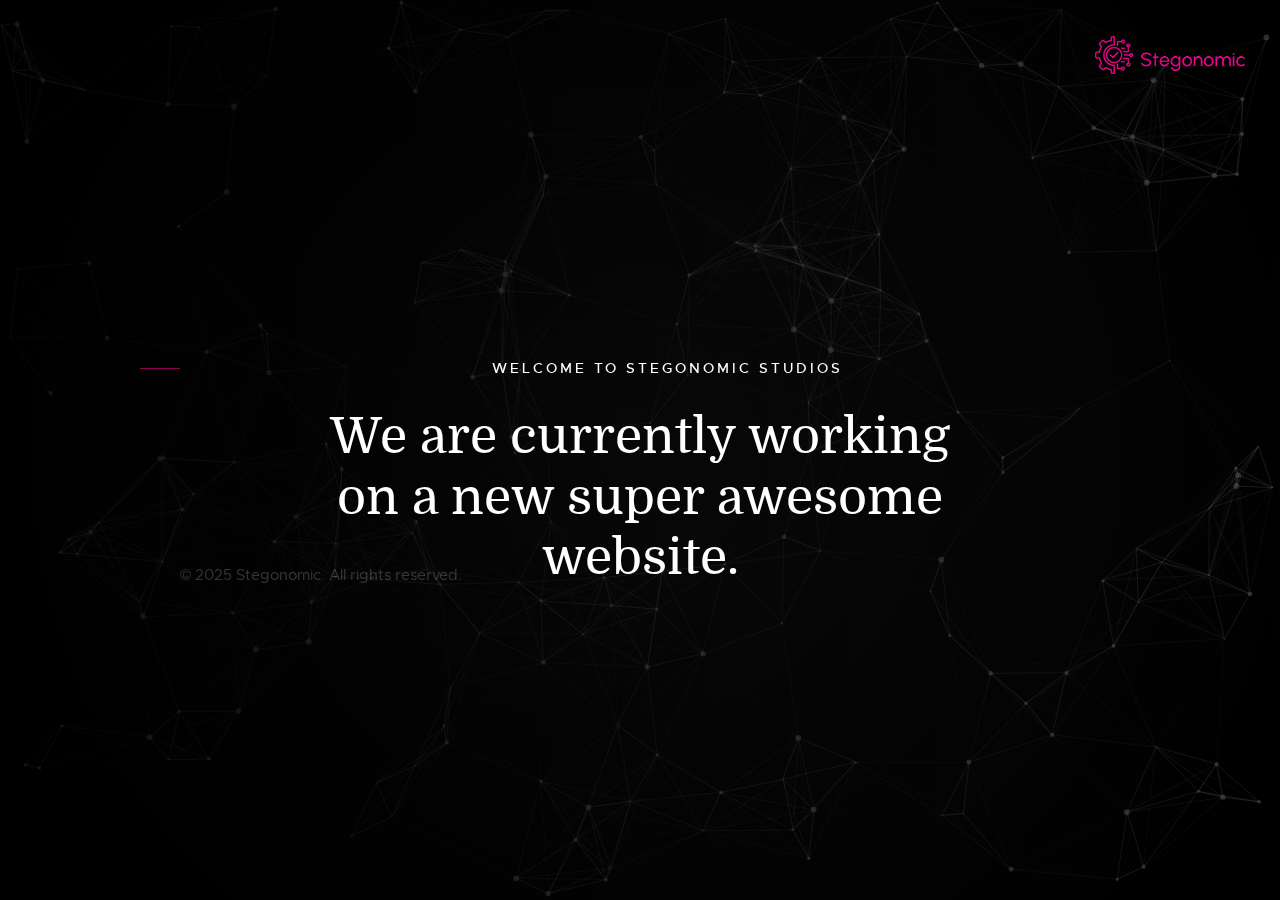
<file: index.html>
<!DOCTYPE html>
<html class="no-js" lang="en">
<head>

    <!--- basic page needs
    ================================================== -->
    <meta charset="utf-8">
    <title>Stegonomic Studios</title>
    <meta name="description" content="">
    <meta name="author" content="">

    <!-- mobile specific metas
    ================================================== -->
    <meta name="viewport" content="width=device-width, initial-scale=1">

    <!-- CSS
    ================================================== -->
    <link rel="stylesheet" href="css/base.css">
    <link rel="stylesheet" href="css/vendor.css">
    <link rel="stylesheet" href="css/main.css">

    <!-- script
    ================================================== -->
    <script src="js/modernizr.js"></script>
    <script src="js/pace.min.js"></script>

    <!-- favicons
    ================================================== -->
    <link rel="shortcut icon" href="images/mobile-logo.png" type="image/x-icon">
    <link rel="icon" href="images/mobile-logo.png" type="image/x-icon">

    <!-- MailerLite Universal -->
    <script>
        (function(w,d,e,u,f,l,n){w[f]=w[f]||function(){(w[f].q=w[f].q||[])
        .push(arguments);},l=d.createElement(e),l.async=1,l.src=u,
        n=d.getElementsByTagName(e)[0],n.parentNode.insertBefore(l,n);})
        (window,document,'script','https://assets.mailerlite.com/js/universal.js','ml');
        ml('account', '1282558');
    </script>
    <!-- End MailerLite Universal -->

</head>

<body>

    <!-- home
    ================================================== -->
    <main class="s-home s-home--particles">

        <div id="particles-js" class="home-particles"></div>
        
        <div class="gradient-overlay"></div>

        <div class="home-content">

            <div class="home-logo">
                <a href="">
                    <img src="images/horizontal-logo-trimmed.png" alt="Homepage">
                </a>
            </div>

            <div class="row home-content__main">

                <div class="home-content__text align-center">
                    <h3>Welcome to Stegonomic Studios</h3>

                    <h1>
                    We are currently working <br>
                    on a new super awesome <br> website.
                    </h1>

                    <p>
                    </p>

                    <div class="ml-embedded" data-form="zqRuNJ"></div>

            </div>  <!-- end home-content__main -->
            
            <!-- end home-social -->

            <div class="row home-copyright">
                <span>© 2025 Stegonomic. All rights reserved.</span> 
            </div> <!-- end home-copyright -->

        </div> <!-- end home-content -->

    </main> <!-- end s-home -->

    <!-- preloader
    ================================================== -->
    <!-- <div id="preloader">
        <div id="loader">
            <div class="line-scale-pulse-out">
                <div></div>
                <div></div>
                <div></div>
                <div></div>
                <div></div>
            </div>
        </div>
    </div> -->

    <!-- Java Script
    ================================================== -->
    <script src="js/jquery-3.2.1.min.js"></script>
    <script src="js/plugins.js"></script>
    <script src="js/polygons.js"></script>
    <script src="js/main.js"></script>

</body>

</html>
</file>
<file: css/base.css>
/* =================================================================== 
 *
 *  Count v1.0 Base Stylesheet
 *  04-16-2018
 *  ------------------------------------------------------------------
 *
 *  TOC:
 *  # imports 
 *  # normalize
 *  # basic/base setup styles
 *    ## media
 *    ## typography resets
 *    ## links     
 *    ## inputs
 *  # grid
 *    ## medium size devices
 *    ## tablets 
 *    ## mobile devices
 *    ## small mobile devices
 *  # block grids
 *    ## medium size devices
 *    ## tablets
 *    ## mobile devices
 *    ## small mobile devices
 *  # MISC
 *
 * =================================================================== */


/* ===================================================================
 * # imports - (_imports.scss)
 *
 * ------------------------------------------------------------------- */
@import url("font-awesome/css/fontawesome-all.css");
@import url("fonts.css");


/* ===================================================================
 * # normalize - (_normalize.scss)
 * normalize.css v5.0.0 | MIT License | 
 * github.com/necolas/normalize.css
 *
 * ------------------------------------------------------------------- */
html {
  font-family: sans-serif;
  line-height: 1.15;
  -ms-text-size-adjust: 100%;
  -webkit-text-size-adjust: 100%;
}

body {
  margin: 0;
}

article,
aside,
footer,
header,
nav,
section {
  display: block;
}

h1 {
  font-size: 2em;
  margin: 0.67em 0;
}

figcaption,
figure,
main {
  display: block;
}

figure {
  margin: 1em 40px;
}

hr {
  box-sizing: content-box;
  height: 0;
  overflow: visible;
}

pre {
  font-family: monospace, monospace;
  font-size: 1em;
}

a {
  background-color: transparent;
  -webkit-text-decoration-skip: objects;
}

a:active,
a:hover {
  outline-width: 0;
}

abbr[title] {
  border-bottom: none;
  text-decoration: underline;
  text-decoration: underline dotted;
}

b,
strong {
  font-weight: inherit;
}

b,
strong {
  font-weight: bolder;
}

code,
kbd,
samp {
  font-family: monospace, monospace;
  font-size: 1em;
}

dfn {
  font-style: italic;
}

mark {
  background-color: #ff0;
  color: #000;
}

small {
  font-size: 80%;
}

sub,
sup {
  font-size: 75%;
  line-height: 0;
  position: relative;
  vertical-align: baseline;
}

sub {
  bottom: -0.25em;
}

sup {
  top: -0.5em;
}

audio,
video {
  display: inline-block;
}

audio:not([controls]) {
  display: none;
  height: 0;
}

img {
  border-style: none;
}

svg:not(:root) {
  overflow: hidden;
}

button,
input,
optgroup,
select,
textarea {
  font-family: sans-serif;
  font-size: 100%;
  line-height: 1.15;
  margin: 0;
}

button,
input {
  overflow: visible;
}

button,
select {
  text-transform: none;
}

button,
html [type="button"],
[type="reset"],
[type="submit"] {
  -webkit-appearance: button;
}

button::-moz-focus-inner,
[type="button"]::-moz-focus-inner,
[type="reset"]::-moz-focus-inner,
[type="submit"]::-moz-focus-inner {
  border-style: none;
  padding: 0;
}

button:-moz-focusring,
[type="button"]:-moz-focusring,
[type="reset"]:-moz-focusring,
[type="submit"]:-moz-focusring {
  outline: 1px dotted ButtonText;
}

fieldset {
  border: 1px solid #c0c0c0;
  margin: 0 2px;
  padding: 0.35em 0.625em 0.75em;
}

legend {
  box-sizing: border-box;
  color: inherit;
  display: table;
  max-width: 100%;
  padding: 0;
  white-space: normal;
}

progress {
  display: inline-block;
  vertical-align: baseline;
}

textarea {
  overflow: auto;
}

[type="checkbox"],
[type="radio"] {
  box-sizing: border-box;
  padding: 0;
}

[type="number"]::-webkit-inner-spin-button,
[type="number"]::-webkit-outer-spin-button {
  height: auto;
}

[type="search"] {
  -webkit-appearance: textfield;
  outline-offset: -2px;
}

[type="search"]::-webkit-search-cancel-button,
[type="search"]::-webkit-search-decoration {
  -webkit-appearance: none;
}

::-webkit-file-upload-button {
  -webkit-appearance: button;
  font: inherit;
}

details,
menu {
  display: block;
}

summary {
  display: list-item;
}

canvas {
  display: inline-block;
}

template {
  display: none;
}

[hidden] {
  display: none;
}


/* ===================================================================
 * # basic/base setup styles - (_basic.scss) 
 *
 * ------------------------------------------------------------------- */
html {
  font-size: 62.5%;
  box-sizing: border-box;
}

*,
*::before,
*::after {
  box-sizing: inherit;
}

body {
  font-weight: normal;
  line-height: 1;
  word-wrap: break-word;
  text-rendering: optimizeLegibility;
  -webkit-overflow-scrolling: touch;
  -webkit-text-size-adjust: none;
}

body,
input,
button {
  -moz-osx-font-smoothing: grayscale;
  -webkit-font-smoothing: antialiased;
}

/* ------------------------------------------------------------------- 
 * ## media - (_basic.scss) 
 * ------------------------------------------------------------------- */
img,
video {
  max-width: 100%;
  height: auto;
}

/* ------------------------------------------------------------------- 
 * ## typography resets - (_basic.scss) 
 * ------------------------------------------------------------------- */
div, dl, dt, dd, ul, ol, li, h1, h2, h3, h4, h5, h6, pre, form, p, blockquote, th, td {
  margin: 0;
  padding: 0;
}

h1, h2, h3, h4, h5, h6 {
  -webkit-font-smoothing: auto;
  -webkit-font-smoothing: antialiased;
  -webkit-font-variant-ligatures: common-ligatures;
  -moz-font-variant-ligatures: common-ligatures;
  font-variant-ligatures: common-ligatures;
  text-rendering: optimizeLegibility;
}

em,
i {
  font-style: italic;
  line-height: inherit;
}

strong,
b {
  font-weight: bold;
  line-height: inherit;
}

small {
  font-size: 60%;
  line-height: inherit;
}

ol,
ul {
  list-style: none;
}

li {
  display: block;
}

/* ------------------------------------------------------------------- 
 * ## links - (_basic.scss) 
 * ------------------------------------------------------------------- */
a {
  text-decoration: none;
  line-height: inherit;
}

a img {
  border: none;
}

/* ------------------------------------------------------------------- 
 * ## inputs - (_basic.scss) 
 * ------------------------------------------------------------------- */
fieldset {
  margin: 0;
  padding: 0;
}

input[type="email"],
input[type="number"],
input[type="search"],
input[type="text"],
input[type="tel"],
input[type="url"],
input[type="password"],
textarea {
  -webkit-appearance: none;
  -moz-appearance: none;
  -ms-appearance: none;
  -o-appearance: none;
  appearance: none;
}

/* ===================================================================
 * # grid - (_grid.scss)
 *
 * ------------------------------------------------------------------- */
.row {
  width: 94%;
  max-width: 1200px;
  margin: 0 auto;
}

.row:after {
  content: "";
  display: table;
  clear: both;
}

.row .row {
  width: auto;
  max-width: none;
  margin-left: -20px;
  margin-right: -20px;
}

/* column blocks
 * -------------------------------------- */
[class*="col-"] {
  float: left;
  padding: 0 20px;
}

[class*="col-"] + [class*="col-"].end {
  float: right;
}

/* column width classes 
 * -------------------------------------- */
.col-one {
  width: 8.33333%;
}

.col-two,
.col-1-6 {
  width: 16.66667%;
}

.col-three,
.col-1-4 {
  width: 25%;
}

.col-four,
.col-1-3 {
  width: 33.33333%;
}

.col-five {
  width: 41.66667%;
}

.col-six,
.col-1-2 {
  width: 50%;
}

.col-seven {
  width: 58.33333%;
}

.col-eight,
.col-2-3 {
  width: 66.66667%;
}

.col-nine,
.col-3-4 {
  width: 75%;
}

.col-ten,
.col-5-6 {
  width: 83.33333%;
}

.col-eleven {
  width: 91.66667%;
}

.col-twelve,
.col-full {
  width: 100%;
}

/* ------------------------------------------------------------------- 
 * ## medium size devices - (_grid.scss)
 * ------------------------------------------------------------------- */
@media only screen and (max-width:1200px) {
  .row .row {
    margin-left: -15px;
    margin-right: -15px;
  }

  [class*="col-"] {
    padding: 0 15px;
  }

  .md-one {
    width: 8.33333%;
  }

  .md-two,
  .md-1-6 {
    width: 16.66667%;
  }

  .md-three,
  .md-1-4 {
    width: 25%;
  }

  .md-four,
  .md-1-3 {
    width: 33.33333%;
  }

  .md-five {
    width: 41.66667%;
  }

  .md-six,
  .md-1-2 {
    width: 50%;
  }

  .md-seven {
    width: 58.33333%;
  }

  .md-eight,
  .md-2-3 {
    width: 66.66667%;
  }

  .md-nine,
  .md-3-4 {
    width: 75%;
  }

  .md-ten,
  .md-5-6 {
    width: 83.33333%;
  }

  .md-eleven {
    width: 91.66667%;
  }

  .md-twelve,
  .md-full {
    width: 100%;
  }

}

/* ------------------------------------------------------------------- 
 * ## tablets - (_grid.scss)
 * ------------------------------------------------------------------- */
@media only screen and (max-width:800px) {
  .row {
    width: 90%;
  }

  .tab-1-4 {
    width: 25%;
  }

  .tab-1-3 {
    width: 33.33333%;
  }

  .tab-1-2 {
    width: 50%;
  }

  .tab-2-3 {
    width: 66.66667%;
  }

  .tab-3-4 {
    width: 75%;
  }

  .tab-full {
    width: 100%;
  }

  .hide-on-tablet {
    display: none;
  }

}

/* ------------------------------------------------------------------- 
 * ## mobile devices - (_grid.scss)
 * ------------------------------------------------------------------- */
@media only screen and (max-width:600px) {
  .row {
    width: auto;
    padding-left: 25px;
    padding-right: 25px;
  }

  .row .row {
    margin-left: -10px;
    margin-right: -10px;
    padding-left: 0;
    padding-right: 0;
  }

  [class*="col-"] {
    padding: 0 10px;
  }

  .mob-1-4 {
    width: 25%;
  }

  .mob-1-3 {
    width: 33.33333%;
  }

  .mob-1-2 {
    width: 50%;
  }

  .mob-2-3 {
    width: 66.66667%;
  }

  .mob-3-4 {
    width: 75%;
  }

  .mob-full {
    width: 100%;
  }

  .hide-on-mobile {
    display: none;
  }

}

/* ------------------------------------------------------------------- 
 * ## small mobile devices - (_grid.scss)
 * ------------------------------------------------------------------- */

/* stack columns on small mobile devices
 * ------------------------------------------------------------------- */
@media only screen and (max-width:400px) {
  .row .row {
    margin-left: 0;
    margin-right: 0;
  }

  [class*="col-"] {
    width: 100% !important;
    float: none !important;
    clear: both !important;
    margin-left: 0;
    margin-right: 0;
    padding: 0;
  }

  [class*="col-"] + [class*="col-"].end {
    float: none;
  }

}


/* ===================================================================
 * # block grids - (_grid.scss)
 * ------------------------------------------------------------------- */

/*   Equally-sized columns define at row level
 * ------------------------------------------------------------------- */
[class*="block-"]:after {
  content: "";
  display: table;
  clear: both;
}

.block-1-6 .col-block {
  width: 16.66667%;
}

.block-1-5 .col-block {
  width: 20%;
}

.block-1-4 .col-block {
  width: 25%;
}

.block-1-3 .col-block {
  width: 33.33333%;
}

.block-1-2 .col-block {
  width: 50%;
}

/**
 * Clearing for block grid columns. Allow columns with 
 * different heights to align properly.
 */
.block-1-6 .col-block:nth-child(6n+1),
.block-1-5 .col-block:nth-child(5n+1),
.block-1-4 .col-block:nth-child(4n+1),
.block-1-3 .col-block:nth-child(3n+1),
.block-1-2 .col-block:nth-child(2n+1) {
  clear: both;
}

/* ------------------------------------------------------------------- 
 * ## medium size devices - (_grid.scss)
 * ------------------------------------------------------------------- */
@media only screen and (max-width:1200px) {
  .block-m-1-6 .col-block {
    width: 16.66667%;
  }

  .block-m-1-5 .col-block {
    width: 20%;
  }

  .block-m-1-4 .col-block {
    width: 25%;
  }

  .block-m-1-3 .col-block {
    width: 33.33333%;
  }

  .block-m-1-2 .col-block {
    width: 50%;
  }

  .block-m-full .col-block {
    width: 100%;
    clear: both;
  }

  [class*="block-m-"] .col-block:nth-child(n) {
    clear: none;
  }

  .block-m-1-6 .col-block:nth-child(6n+1),
  .block-m-1-5 .col-block:nth-child(5n+1),
  .block-m-1-4 .col-block:nth-child(4n+1),
  .block-m-1-3 .col-block:nth-child(3n+1),
  .block-m-1-2 .col-block:nth-child(2n+1) {
    clear: both;
  }

}

/* ------------------------------------------------------------------- 
 * ## tablets - (_grid.scss)
 * ------------------------------------------------------------------- */
@media only screen and (max-width:800px) {
  .block-tab-1-6 .col-block {
    width: 16.66667%;
  }

  .block-tab-1-5 .col-block {
    width: 20%;
  }

  .block-tab-1-4 .col-block {
    width: 25%;
  }

  .block-tab-1-3 .col-block {
    width: 33.33333%;
  }

  .block-tab-1-2 .col-block {
    width: 50%;
  }

  .block-tab-full .col-block {
    width: 100%;
    clear: both;
  }

  [class*="block-tab-"] .col-block:nth-child(n) {
    clear: none;
  }

  .block-tab-1-6 .col-block:nth-child(6n+1),
  .block-tab-1-6 .col-block:nth-child(5n+1),
  .block-tab-1-4 .col-block:nth-child(4n+1),
  .block-tab-1-3 .col-block:nth-child(3n+1),
  .block-tab-1-2 .col-block:nth-child(2n+1) {
    clear: both;
  }

}

/* ------------------------------------------------------------------- 
 * ## mobile devices - (_grid.scss)
 * ------------------------------------------------------------------- */
@media only screen and (max-width:600px) {
  .block-mob-1-6 .col-block {
    width: 16.66667%;
  }

  .block-mob-1-5 .col-block {
    width: 20%;
  }

  .block-mob-1-4 .col-block {
    width: 25%;
  }

  .block-mob-1-3 .col-block {
    width: 33.33333%;
  }

  .block-mob-1-2 .col-block {
    width: 50%;
  }

  .block-mob-full .col-block {
    width: 100%;
    clear: both;
  }

  [class*="block-mob-"] .col-block:nth-child(n) {
    clear: none;
  }

  .block-mob-1-6 .col-block:nth-child(6n+1),
  .block-mob-1-5 .col-block:nth-child(5n+1),
  .block-mob-1-4 .col-block:nth-child(4n+1),
  .block-mob-1-3 .col-block:nth-child(3n+1),
  .block-mob-1-2 .col-block:nth-child(2n+1) {
    clear: both;
  }

}

/* ------------------------------------------------------------------- 
 * ## small mobile devices - (_grid.scss)
 * ------------------------------------------------------------------- */

/* stack columns on small mobile devices
 * ------------------------------------------------------------------- */
@media only screen and (max-width:400px) {
  .stack .col-block {
    width: 100% !important;
    float: none !important;
    clear: both !important;
    margin-left: 0;
    margin-right: 0;
  }

}


/* ===================================================================
 * # MISC - (_grid.scss)
 *
 * ------------------------------------------------------------------- */
.group:after {
  content: "";
  display: table;
  clear: both;
}

/* Misc Helper Styles
 * -------------------------------------- */
.is-hidden {
  display: none;
}

.is-invisible {
  visibility: hidden;
}

.antialiased {
  -webkit-font-smoothing: antialiased;
  -moz-osx-font-smoothing: grayscale;
}

.overflow-hidden {
  overflow: hidden;
}

.remove-bottom {
  margin-bottom: 0;
}

.half-bottom {
  margin-bottom: 1.5rem !important;
}

.add-bottom {
  margin-bottom: 3rem !important;
}

.no-border {
  border: none;
}

.full-width {
  width: 100%;
}

.text-center {
  text-align: center;
}

.text-left {
  text-align: left;
}

.text-right {
  text-align: right;
}

.pull-left {
  float: left;
}

.pull-right {
  float: right;
}

.align-center {
  margin-left: auto;
  margin-right: auto;
  text-align: center;
}

/*# sourceMappingURL=base.css.map */

.ml-form-embedContainer .ml-form-embedWrapper {
  background-color: #ffffff00 !important;
}
</file>
<file: css/vendor.css>
/* =================================================================== 
 *
 *  Count v1.0 Vendor/Third Party CSS 
 *  04-16-2018
 *  ------------------------------------------------------------------
 *
 *  TOC:
 *  # slick slider
 *
 * =================================================================== */


/* ===================================================================
 * # slick slider
 * http://kenwheeler.github.io/slick/
 * ------------------------------------------------------------------- */
.slick-slider {
  position: relative;
  display: block;
  box-sizing: border-box;
  -webkit-touch-callout: none;
  -webkit-user-select: none;
  -khtml-user-select: none;
  -moz-user-select: none;
  -ms-user-select: none;
  user-select: none;
  -ms-touch-action: pan-y;
  touch-action: pan-y;
  -webkit-tap-highlight-color: transparent;
}

.slick-list {
  position: relative;
  overflow: hidden;
  display: block;
  margin: 0;
  padding: 0;
}

.slick-list:focus {
  outline: none;
}

.slick-list.dragging {
  cursor: pointer;
  cursor: hand;
}

.slick-slider .slick-track,
.slick-slider .slick-list {
  -webkit-transform: translate3d(0, 0, 0);
  -moz-transform: translate3d(0, 0, 0);
  -ms-transform: translate3d(0, 0, 0);
  -o-transform: translate3d(0, 0, 0);
  transform: translate3d(0, 0, 0);
}

.slick-track {
  position: relative;
  left: 0;
  top: 0;
  display: block;
}

.slick-track:before,
.slick-track:after {
  content: "";
  display: table;
}

.slick-track:after {
  clear: both;
}

.slick-loading .slick-track {
  visibility: hidden;
}

.slick-slide {
  float: left;
  height: 100%;
  min-height: 1px;
  display: none;
}

[dir="rtl"] .slick-slide {
  float: right;
}

.slick-slide img {
  display: block;
}

.slick-slide.slick-loading img {
  display: none;
}

.slick-slide.dragging img {
  pointer-events: none;
}

.slick-initialized .slick-slide {
  display: block;
}

.slick-loading .slick-slide {
  visibility: hidden;
}

.slick-vertical .slick-slide {
  display: block;
  height: auto;
  border: 1px solid transparent;
}

.slick-arrow.slick-hidden {
  display: none;
}

/*# sourceMappingURL=vendor.css.map */
</file>
<file: css/main.css>
/* =================================================================== 
 *
 *  Count v1.0 Main Stylesheet
 *  04-16-2018
 *  ------------------------------------------------------------------
 *
 *  TOC:
 *  # base style overrides
 *    ## links
 *  # typography & general theme styles
 *    ## lists
 *    ## responsive video container
 *    ## floated image
 *    ## tables
 *    ## Spacing
 *    ## pace.js styles - minimal
 *  # preloader
 *  # forms
 *    ## style placeholder text
 *    ## change autocomplete styles in chrome
 *  # buttons
 *  # additional components
 *    ## additional typo styles
 *  # home
 *    ## home slides
 *    ## home particles 
 *    ## site logo
 *    ## home content
 *    ## home social
 *    ## home copyright
 *    ## home animations
 *  # info
 *    ## info toggle
 *
 * =================================================================== */


/* ===================================================================
 * # base style overrides - (_document-setup.scss)
 *
 * ------------------------------------------------------------------- */
html {
  font-size: 10px;
}

@media only screen and (max-width:400px) {
  html {
    font-size: 9.411764705882353px;
  }

}

html,
body {
  height: 100%;  /* prevent horizontal scrolling */
  overflow: hidden;
}

body {
  background: #111111;
  font-family: "metropolis-regular", sans-serif;
  font-size: 1.7rem;
  font-style: normal;
  font-weight: normal;
  line-height: 1.765;
  color: #757575;
  margin: 0;
  padding: 0;
}

/* ------------------------------------------------------------------- 
 * ## links - (_document-setup.scss)
 * ------------------------------------------------------------------- */
a {
  color: #ec008c;
  -webkit-transition: all 0.3s ease-in-out;
  transition: all 0.3s ease-in-out;
}

a:hover,
a:focus,
a:active {
  color: #0087cc;
}

a:hover,
a:active {
  outline: 0;
}



/* ===================================================================
 * # typography & general theme styles - (_document-setup.scss)
 * 
 * ------------------------------------------------------------------- */
h1, h2, h3, h4, h5, h6, .h1, .h2, .h3, .h4, .h5, .h6 {
  font-family: "domine-regular", serif;
  color: #000000;
  font-style: normal;
  font-weight: normal;
  text-rendering: optimizeLegibility;
}

h1, .h1, h2, .h2, h3, .h3, h4, .h4 {
  margin-top: 6rem;
  margin-bottom: 1.8rem;
}

@media only screen and (max-width:600px) {
  h1, .h1, h2, .h2, h3, .h3, h4, .h4 {
    margin-top: 5.1rem;
  }
}

h5, .h5, h6, .h6 {
  margin-top: 4.2rem;
  margin-bottom: 1.5rem;
}

@media only screen and (max-width:600px) {
  h5, .h5, h6, .h6 {
    margin-top: 3.6rem;
    margin-bottom: 0.9rem;
  }
}

h1, .h1 {
  font-size: 3.6rem;
  line-height: 1.25;
  letter-spacing: -.1rem;
}

@media only screen and (max-width:600px) {
  h1, .h1 {
    font-size: 3.3rem;
    letter-spacing: -.07rem;
  }

}

h2, .h2 {
  font-size: 3rem;
  line-height: 1.3;
}

h3, .h3 {
  font-size: 2.4rem;
  line-height: 1.25;
}

h4, .h4 {
  font-size: 2.1rem;
  line-height: 1.286;
}

h5, .h5 {
  font-size: 1.6rem;
  line-height: 1.313;
}

h6, .h6 {
  font-size: 1.3rem;
  line-height: 1.385;
  text-transform: uppercase;
  letter-spacing: .16rem;
}

p img {
  margin: 0;
}

p.lead {
  font-family: "metropolis-light", sans-serif;
  font-size: 2rem;
  font-weight: 300;
  line-height: 1.8;
  margin-bottom: 3.6rem;
  color: #000000;
}

@media only screen and (max-width:800px) {
  p.lead {
    font-size: 1.8rem;
  }

}

em,
i,
strong,
b {
  font-size: inherit;
  line-height: inherit;
  font-style: normal;
  font-weight: normal;
}

em,
i {
  font-family: "metropolis-italic", sans-serif;
}

strong,
b {
  font-family: "metropolis-bold", sans-serif;
}

small {
  font-size: 1.2rem;
  line-height: inherit;
}

blockquote {
  margin: 3.9rem 0;
  padding-left: 4.5rem;
  position: relative;
}

blockquote:before {
  content: "\201C";
  font-size: 10rem;
  line-height: 0px;
  margin: 0;
  color: rgba(0, 0, 0, 0.25);
  font-family: arial, sans-serif;
  position: absolute;
  top: 3.6rem;
  left: 0;
}

blockquote p {
  font-family: "domine-regular", serif;
  padding: 0;
  font-size: 2.1rem;
  line-height: 1.857;
  color: #111111;
}

blockquote cite {
  display: block;
  font-family: "domine-regular", serif;
  font-size: 1.4rem;
  font-style: normal;
  line-height: 1.5;
}

blockquote cite:before {
  content: "\2014 \0020";
}

blockquote cite a,
blockquote cite a:visited {
  color: #828282;
  border: none;
}

abbr {
  font-family: "metropolis-bold", sans-serif;
  font-variant: small-caps;
  text-transform: lowercase;
  letter-spacing: .05rem;
  color: #828282;
}

var,
kbd,
samp,
code,
pre {
  font-family: Consolas, "Andale Mono", Courier, "Courier New", monospace;
}

pre {
  padding: 2.4rem 3rem 3rem;
  background: #F1F1F1;
  overflow-x: auto;
}

code {
  font-size: 1.4rem;
  margin: 0 .2rem;
  padding: .3rem .6rem;
  white-space: nowrap;
  background: #F1F1F1;
  border: 1px solid #E1E1E1;
  border-radius: 3px;
}

pre > code {
  display: block;
  white-space: pre;
  line-height: 2;
  padding: 0;
  margin: 0;
}

pre.prettyprint > code {
  border: none;
}

del {
  text-decoration: line-through;
}

abbr[title],
dfn[title] {
  border-bottom: 1px dotted;
  cursor: help;
  text-decoration: none;
}

mark {
  background: #ffd900;
  color: #000000;
}

hr {
  border: solid rgba(0, 0, 0, 0.1);
  border-width: 1px 0 0;
  clear: both;
  margin: 2.4rem 0 1.5rem;
  height: 0;
}

/* ------------------------------------------------------------------- 
 * ## lists - (_document-setup.scss)
 * ------------------------------------------------------------------- */
ol {
  list-style: decimal;
}

ul {
  list-style: disc;
}

li {
  display: list-item;
}

ol,
ul {
  margin-left: 1.7rem;
}

ul li {
  padding-left: .4rem;
}

ul ul,
ul ol,
ol ol,
ol ul {
  margin: .6rem 0 .6rem 1.7rem;
}

ul.disc li {
  display: list-item;
  list-style: none;
  padding: 0 0 0 .8rem;
  position: relative;
}

ul.disc li::before {
  content: "";
  display: inline-block;
  width: 8px;
  height: 8px;
  border-radius: 50%;
  background: #ec008c;
  position: absolute;
  left: -17px;
  top: 11px;
  vertical-align: middle;
}

dt {
  margin: 0;
  color: #ec008c;
}

dd {
  margin: 0 0 0 2rem;
}

/* ------------------------------------------------------------------- 
 * ## responsive video container - (_document-setup.scss)
 * ------------------------------------------------------------------- */
.video-container {
  position: relative;
  padding-bottom: 56.25%;
  height: 0;
  overflow: hidden;
}

.video-container iframe,
.video-container object,
.video-container embed,
.video-container video {
  position: absolute;
  top: 0;
  left: 0;
  width: 100%;
  height: 100%;
}

/* ------------------------------------------------------------------- 
 * ## floated image - (_document-setup.scss)
 * ------------------------------------------------------------------- */
img.pull-right {
  margin: 1.5rem 0 0 3rem;
}

img.pull-left {
  margin: 1.5rem 3rem 0 0;
}

/* ------------------------------------------------------------------- 
 * ## tables - (_document-setup.scss)
 * ------------------------------------------------------------------- */
table {
  border-width: 0;
  width: 100%;
  max-width: 100%;
  font-family: "metropolis-regular", sans-serif;
}

th,
td {
  padding: 1.5rem 3rem;
  text-align: left;
  border-bottom: 1px solid #E8E8E8;
}

th {
  color: #000000;
  font-family: "domine-bold", serif;
}

td {
  line-height: 1.5;
}

th:first-child,
td:first-child {
  padding-left: 0;
}

th:last-child,
td:last-child {
  padding-right: 0;
}

.table-responsive {
  overflow-x: auto;
  -webkit-overflow-scrolling: touch;
}

/* ------------------------------------------------------------------- 
 * ## Spacing - (_document-setup.scss)
 * ------------------------------------------------------------------- */
button,
.btn {
  margin-bottom: 1.2rem;
}

fieldset {
  margin-bottom: 1.5rem;
}

input,
textarea,
select,
pre,
blockquote,
figure,
table,
p,
ul,
ol,
dl,
form,
.video-container,
.ss-custom-select {
  margin-bottom: 3rem;
}

/* ------------------------------------------------------------------- 
 * ## pace.js styles - minimal - (_document-setup.scss)
 * ------------------------------------------------------------------- */
.pace {
  -webkit-pointer-events: none;
  pointer-events: none;
  -webkit-user-select: none;
  -moz-user-select: none;
  user-select: none;
}

.pace-inactive {
  display: none;
}

.pace .pace-progress {
  background: #ec008c;
  position: fixed;
  z-index: 900;
  top: 0;
  right: 100%;
  width: 100%;
  height: 4px;
}

.oldie .pace {
  display: none;
}



/* ===================================================================
 * # preloader - (_preloader-line-scale-pulse-out.scss)
 *
 * ------------------------------------------------------------------- */
#preloader {
  position: fixed;
  top: 0;
  left: 0;
  right: 0;
  bottom: 0;
  background: #050505;
  z-index: 800;
  height: 100%;
  width: 100%;
  display: table;
}

.no-js #preloader,
.oldie #preloader {
  display: none;
}

#loader {
  display: table-cell;
  text-align: center;
  vertical-align: middle;
}

.line-scale-pulse-out > div {
  background-color: #ec008c;
  width: 4px;
  height: 35px;
  border-radius: 2px;
  margin: 2px;
  -webkit-animation-fill-mode: both;
  animation-fill-mode: both;
  display: inline-block;
  -webkit-animation: line-scale-pulse-out 0.9s -0.6s infinite cubic-bezier(0.85, 0.25, 0.37, 0.85);
  animation: line-scale-pulse-out 0.9s -0.6s infinite cubic-bezier(0.85, 0.25, 0.37, 0.85);
}

.line-scale-pulse-out > div:nth-child(2),
.line-scale-pulse-out > div:nth-child(4) {
  -webkit-animation-delay: -0.4s !important;
  animation-delay: -0.4s !important;
}

.line-scale-pulse-out > div:nth-child(1),
.line-scale-pulse-out > div:nth-child(5) {
  -webkit-animation-delay: -0.2s !important;
  animation-delay: -0.2s !important;
}

@-webkit-keyframes line-scale-pulse-out {
  0% {
    -webkit-transform: scaley(1);
    transform: scaley(1);
  }

  50% {
    -webkit-transform: scaley(0.4);
    transform: scaley(0.4);
  }

  100% {
    -webkit-transform: scaley(1);
    transform: scaley(1);
  }

}

@keyframes line-scale-pulse-out {
  0% {
    -webkit-transform: scaley(1);
    transform: scaley(1);
  }

  50% {
    -webkit-transform: scaley(0.4);
    transform: scaley(0.4);
  }

  100% {
    -webkit-transform: scaley(1);
    transform: scaley(1);
  }

}



/* ===================================================================
 * # forms - (_forms.scss)
 *
 * ------------------------------------------------------------------- */
fieldset {
  border: none;
}

input[type="email"],
input[type="number"],
input[type="search"],
input[type="text"],
input[type="tel"],
input[type="url"],
input[type="password"],
textarea,
select {
  display: block;
  height: 6rem;
  padding: 1.5rem 2.4rem;
  border: 0;
  outline: none;
  color: #151515;
  font-family: "metropolis-regular", sans-serif;
  font-size: 1.5rem;
  line-height: 3rem;
  max-width: 100%;
  background: rgba(0, 0, 0, 0.12);
  -webkit-transition: all 0.3s ease-in-out;
  transition: all 0.3s ease-in-out;
}

.ss-custom-select {
  position: relative;
  padding: 0;
}

.ss-custom-select select {
  -webkit-appearance: none;
  -moz-appearance: none;
  -ms-appearance: none;
  -o-appearance: none;
  appearance: none;
  text-indent: 0.01px;
  text-overflow: '';
  margin: 0;
  line-height: 3rem;
  vertical-align: middle;
}

.ss-custom-select select option {
  padding-left: 2rem;
  padding-right: 2rem;
}

.ss-custom-select select::-ms-expand {
  display: none;
}

.ss-custom-select::after {
  border-bottom: 2px solid rgba(0, 0, 0, 0.5);
  border-right: 2px solid rgba(0, 0, 0, 0.5);
  content: '';
  display: block;
  height: 8px;
  width: 8px;
  margin-top: -7px;
  pointer-events: none;
  position: absolute;
  right: 2.4rem;
  top: 50%;
  -webkit-transform-origin: 66% 66%;
  -ms-transform-origin: 66% 66%;
  transform-origin: 66% 66%;
  -webkit-transform: rotate(45deg);
  -ms-transform: rotate(45deg);
  transform: rotate(45deg);
  -webkit-transition: all 0.15s ease-in-out;
  transition: all 0.15s ease-in-out;
}

/* IE9 and below */
.oldie .ss-custom-select::after {
  display: none;
}

textarea {
  min-height: 25rem;
}

input[type="email"]:focus,
input[type="number"]:focus,
input[type="search"]:focus,
input[type="text"]:focus,
input[type="tel"]:focus,
input[type="url"]:focus,
input[type="password"]:focus,
textarea:focus,
select:focus {
  color: #000000;
}

label,
legend {
  font-family: "metropolis-semibold", sans-serif;
  font-size: 1.4rem;
  font-weight: normal;
  margin-bottom: .9rem;
  line-height: 1.714;
  color: #000000;
  display: block;
}

input[type="checkbox"],
input[type="radio"] {
  display: inline;
}

label > .label-text {
  display: inline-block;
  margin-left: 1rem;
  font-family: "metropolis-regular", sans-serif;
  font-weight: normal;
  line-height: inherit;
}

label > input[type="checkbox"],
label > input[type="radio"] {
  margin: 0;
  position: relative;
  top: .15rem;
}

/* ------------------------------------------------------------------- 
 * ## style placeholder text
 * ------------------------------------------------------------------- */
::-webkit-input-placeholder {
  color: #828282;
}

:-moz-placeholder {
  color: #828282;  /* Firefox 18- */
}

::-moz-placeholder {
  color: #828282;  /* Firefox 19+ */
}

:-ms-input-placeholder {
  color: #828282;
}

.placeholder {
  color: #828282 !important;
}

/* ------------------------------------------------------------------- 
 * ## change autocomplete styles in chrome
 * ------------------------------------------------------------------- */
input:-webkit-autofill,
input:-webkit-autofill:hover,
input:-webkit-autofill:focus
input:-webkit-autofill,
textarea:-webkit-autofill,
textarea:-webkit-autofill:hover
textarea:-webkit-autofill:focus,
select:-webkit-autofill,
select:-webkit-autofill:hover,
select:-webkit-autofill:focus {
  -webkit-text-fill-color: #ec008c;
  transition: background-color 5000s ease-in-out 0s;
}




/* ===================================================================
 * # buttons - (_button.scss)
 *
 * ------------------------------------------------------------------- */
.btn,
button,
input[type="submit"],
input[type="reset"],
input[type="button"] {
  display: inline-block;
  font-family: "metropolis-semibold", sans-serif;
  font-size: 1.2rem;
  text-transform: uppercase;
  letter-spacing: .3rem;
  height: 5.4rem;
  line-height: 5rem;
  padding: 0 3rem;
  margin: 0 .3rem 1.2rem 0;
  color: #000000;
  text-decoration: none;
  text-align: center;
  white-space: nowrap;
  cursor: pointer;
  -webkit-transition: all 0.3s ease-in-out;
  transition: all 0.3s ease-in-out;
  background-color: #c5c5c5;
  border: .2rem solid #c5c5c5;
}

.btn:hover,
button:hover,
input[type="submit"]:hover,
input[type="reset"]:hover,
input[type="button"]:hover,
.btn:focus,
button:focus,
input[type="submit"]:focus,
input[type="reset"]:focus,
input[type="button"]:focus {
  background-color: #b8b8b8;
  border-color: #b8b8b8;
  color: #000000;
  outline: 0;
}

/* button primary
 * ------------------------------------------------- */
.btn.btn--primary,
button.btn--primary,
input[type="submit"].btn--primary,
input[type="reset"].btn--primary,
input[type="button"].btn--primary {
  background: #ec008c;
  border-color: #ec008c;
  color: #FFFFFF;
}

.btn.btn--primary:hover,
button.btn--primary:hover,
input[type="submit"].btn--primary:hover,
input[type="reset"].btn--primary:hover,
input[type="button"].btn--primary:hover,
.btn.btn--primary:focus,
button.btn--primary:focus,
input[type="submit"].btn--primary:focus,
input[type="reset"].btn--primary:focus,
input[type="button"].btn--primary:focus {
  background: #d3007d;
  border-color: #d3007d;
}

/* button modifiers
 * ------------------------------------------------- */
.btn.full-width,
button.full-width {
  width: 100%;
  margin-right: 0;
}

.btn--medium,
button.btn--medium {
  height: 5.7rem !important;
  line-height: 5.3rem !important;
}

.btn--large,
button.btn--large {
  height: 6rem !important;
  line-height: 5.6rem !important;
}

.btn--stroke,
button.btn--stroke {
  background: transparent !important;
  border: 0.2rem solid #000000;
  color: #000000;
}

.btn--stroke:hover,
button.btn--stroke:hover {
  background: #000000 !important;
  border: 0.2rem solid #000000;
  color: #FFFFFF;
}

.btn--pill,
button.btn--pill {
  padding-left: 3rem !important;
  padding-right: 3rem !important;
  border-radius: 1000px !important;
}

button::-moz-focus-inner,
input::-moz-focus-inner {
  border: 0;
  padding: 0;
}




/* =================================================================== 
 * # additional components - (_others.scss)
 *
 * ------------------------------------------------------------------- */

/* ------------------------------------------------------------------- 
 * ## additional typo styles - (_additional-typo.scss)
 * ------------------------------------------------------------------- */

/* drop cap 
 * ----------------------------------------------- */
.drop-cap:first-letter {
  float: left;
  margin: 0;
  padding: 1.5rem .6rem 0 0;
  font-size: 8.4rem;
  font-family: "metropolis-bold", sans-serif;
  font-weight: normal;
  line-height: 6rem;
  text-indent: 0;
  background: transparent;
  color: #000000;
}

/* line definition style 
 * ----------------------------------------------- */
.lining dt,
.lining dd {
  display: inline;
  margin: 0;
}

.lining dt + dt:before,
.lining dd + dt:before {
  content: "\A";
  white-space: pre;
}

.lining dd + dd:before {
  content: ", ";
}

.lining dd + dd:before {
  content: ", ";
}

.lining dd:before {
  content: ": ";
  margin-left: -0.2em;
}

/* dictionary definition style 
 * ----------------------------------------------- */
.dictionary-style dt {
  display: inline;
  counter-reset: definitions;
}

.dictionary-style dt + dt:before {
  content: ", ";
  margin-left: -0.2em;
}

.dictionary-style dd {
  display: block;
  counter-increment: definitions;
}

.dictionary-style dd:before {
  content: counter(definitions, decimal) ". ";
}

/** 
 * Pull Quotes
 * -----------
 * markup:
 *
 * <aside class="pull-quote">
 *    <blockquote>
 *      <p></p>
 *    </blockquote>
 *  </aside>
 *
 * --------------------------------------------------------------------- */
.pull-quote {
  position: relative;
  padding: 2.1rem 3rem 2.1rem 0px;
}

.pull-quote:before,
.pull-quote:after {
  height: 1em;
  position: absolute;
  font-size: 10rem;
  font-family: Arial, Sans-Serif;
  color: rgba(0, 0, 0, 0.25);
}

.pull-quote:before {
  content: "\201C";
  top: -3.6rem;
  left: 0;
}

.pull-quote:after {
  content: '\201D';
  bottom: 3.6rem;
  right: 0;
}

.pull-quote blockquote {
  margin: 0;
}

.pull-quote blockquote:before {
  content: none;
}

/** 
 * Stats Tab
 * ---------
 * markup:
 *
 * <ul class="stats-tabs">
 *    <li><a href="#">[value]<em>[name]</em></a></li>
 *  </ul>
 *
 * Extend this object into your markup.
 *
 * --------------------------------------------------------------------- */
.stats-tabs {
  padding: 0;
  margin: 3rem 0;
}

.stats-tabs li {
  display: inline-block;
  margin: 0 1.5rem 3rem 0;
  padding: 0 1.5rem 0 0;
  border-right: 1px solid rgba(0, 0, 0, 0.2);
}

.stats-tabs li:last-child {
  margin: 0;
  padding: 0;
  border: none;
}

.stats-tabs li a {
  display: inline-block;
  font-size: 2.5rem;
  font-family: "metropolis-bold", sans-serif;
  font-weight: normal;
  border: none;
  color: #000000;
}

.stats-tabs li a:hover {
  color: #ec008c;
}

.stats-tabs li a em {
  display: block;
  margin: .6rem 0 0 0;
  font-size: 1.4rem;
  font-family: "metropolis-regular", sans-serif;
  color: #828282;
}



/* ===================================================================
 * # home - (_site-layout.scss) 
 *
 * ------------------------------------------------------------------- */
.s-home {
  z-index: 501;
  display: table;
  width: 100%;
  height: 100%;
  min-height: 720px;
  background-color: #111111;
  position: relative; 
  -webkit-transform: translateZ(0);
  -ms-transform: translateZ(0);
  transform: translateZ(0);
  -webkit-backface-visibility: hidden;
  backface-visibility: hidden;  
  height: 100vh;
  overflow-y: auto;
  -webkit-transition: -webkit-transform 0.7s;
  transition: transform 0.7s;
  -webkit-transition-timing-function: cubic-bezier(0.91, 0.01, 0.6, 0.99);
  transition-timing-function: cubic-bezier(0.91, 0.01, 0.6, 0.99);
}

.s-home--static {
  background-position: center center;
  background-repeat: no-repeat;
  background-size: cover;
  background-image: url(../images/hero-bg.jpg);
}

.s-home--static::before {
  display: block;
  content: "";
  position: absolute;
  top: 0;
  left: 0;
  width: 100%;
  height: 100%;
  opacity: .85;
  background: linear-gradient(to right, black 0%, black 20%, transparent 100%);
}

.s-home--particles {
  background: #141414;
  background: radial-gradient(circle, #141414 0%, black 100%);
}

.s-home--particles::before {
  display: block;
  content: "";
  position: absolute;
  top: 0;
  left: 0;
  width: 100%;
  height: 100%;
  opacity: .35;
  background: #000000;
}

.s-home .overlay {
  position: absolute;
  top: 0;
  left: 0;
  width: 100%;
  height: 100%;
  opacity: .3;
  background-color: #000000;
}

.s-home .gradient-overlay {
  display: block;
  content: "";
  position: absolute;
  top: 0;
  left: 0;
  width: 100%;
  height: 100%;
  opacity: .6;
  background: linear-gradient(to right, black 0%, black 20%, transparent 100%);
}

.info-is-visible .s-home {
  -webkit-transform: translateX(100%);
  -ms-transform: translateX(100%);
  transform: translateX(100%);
}


/* -------------------------------------------------------------------
 * ## home slides  - (_site-layout.scss) 
 * ------------------------------------------------------------------- */
.home-slider {
  position: absolute;
  top: 0;
  left: 0;
  width: 100%;
  height: 100%;
}

.home-slider-img {
  background-repeat: no-repeat;
  background-position: 50% 50%;
  background-size: cover;
  height: 100vh;
}

.home-slider-img::before {
  display: block;
  content: "";
  position: absolute;
  top: 0;
  left: 0;
  width: 100%;
  height: 100%;
  opacity: .9;
  background: linear-gradient(to right, black 0%, black 20%, transparent 100%);
}


/* -------------------------------------------------------------------
 * ## home particles   - (_site-layout.scss) 
 * ------------------------------------------------------------------- */
.home-particles {
  position: absolute;
  top: 0;
  left: 0;
  width: 100%;
  height: 100%;
  background-color: transparent;
  padding: 0;
  margin: 0;
  opacity: .35;
}

.home-particles canvas {
  position: absolute;
  top: 0;
  left: 0;
  width: 100%;
  height: 100%;
}


/* -------------------------------------------------------------------
 * ## site logo  - (_site-layout.scss) 
 * ------------------------------------------------------------------- */
.home-logo {
  z-index: 502;
  display: block;
  margin: 0;
  padding: 0;
  position: absolute;
  right: 60px;
  top: 36px;
}

.home-logo a {
  display: block;
  margin: 0;
  padding: 0;
  outline: 0;
  border: none;
  -webkit-transition: all 0.3s ease-in-out;
  transition: all 0.3s ease-in-out;
}

.home-logo img {
  width: 150px;
}


/* ------------------------------------------------------------------- 
 * ## home content - (_site-layout.scss) 
 * ------------------------------------------------------------------- */
.home-content {
  display: table-cell;
  width: 100%;
  height: 100%;
  vertical-align: middle;
  padding-bottom: 6rem;
  position: relative;
}

.home-content h3 {
  font-family: "metropolis-medium", sans-serif;
  font-size: 1.4rem;
  line-height: 1.286;
  text-transform: uppercase;
  letter-spacing: .3rem;
  color: white;
  margin-top: 0;
  margin-bottom: 3rem;
  padding-left: 55px;
  position: relative;
}

.home-content h3::before {
  content: "";
  display: block;
  background-color: rgba(236, 0, 140, 0.6);
  width: 40px;
  height: 1px;
  position: absolute;
  left: 0;
  top: 50%;
}

.home-content h1 {
  font-size: 6.4rem;
  line-height: 1.219;
  margin-top: 0;
  color: #FFFFFF;
  letter-spacing: 0;
}

.home-content__main {
  max-width: 1400px;
  padding-top: 15rem;
  position: relative;
  overflow: hidden;
}

.home-content__text p {
  font-size: 1.8rem;
  line-height: 2;
  color: rgba(255, 255, 255, 0.3);
  margin-top: 6.6rem;
  margin-right: 15%;
}

.home-content__subscribe {
  max-width: 420px;
  margin: 4.2rem 0 0 0;
  padding: 0;
  position: relative;
}

#mc-form {
  width: 100%;
}

#mc-form input[type="email"] {
  width: 100%;
  height: 5.4rem;
  font-size: 1.5rem;
  line-height: 3rem;
  padding: 1.2rem 170px 1.2rem 24px;
  background: rgba(255, 255, 255, 0.05);
  color: #FFFFFF;
  margin-bottom: 1.8rem;
}

#mc-form input[type="email"]::-webkit-input-placeholder {
  color: white;
}

#mc-form input[type="email"]:-moz-placeholder {
  color: white;
}

#mc-form input[type="email"]::-moz-placeholder {
  color: white;
}

#mc-form input[type="email"]:-ms-input-placeholder {
  color: white;
}

#mc-form input[type="email"].placeholder {
  color: white !important;
}

#mc-form input[type=submit] {
  color: #FFFFFF;
  background: #ec008c;
  border-color: #ec008c;
  padding: 0 25px;
  margin: 0;
  position: absolute;
  top: 0;
  right: 0;
}

#mc-form label {
  color: #FFFFFF;
  font-family: "metropolis-regular", sans-serif;
  font-size: 1.3rem;
  padding: 0 2rem;
}

#mc-form label i {
  padding-right: 6px;
}

.home-content__counter {
  padding-right: 6rem;
}

.home-content__counter .top {
  margin-bottom: 1.5rem;
  position: relative;
  left: -1.5rem;
}

.home-content__counter .time {
  color: #FFFFFF;
  font-family: "metropolis-light", sans-serif;
  font-size: 3rem;
  line-height: 1;
  display: inline-block;
  padding-right: 1.5rem;
  margin: 0 1.5rem;
  min-width: 6rem;
  position: relative;
}

.home-content__counter .time span {
  color: rgba(255, 255, 255, 0.3);
  font-size: 2rem;
  position: absolute;
  bottom: 0;
  right: 0;
}

.home-content__counter .days {
  font-family: "metropolis-extralight", sans-serif;
  font-size: 17.5rem;
  letter-spacing: -.5rem;
  padding-right: 6rem;
  margin-top: -0.9rem;
}

.home-content__counter .days span {
  display: inline-block;
  font-family: "metropolis-regular", sans-serif;
  letter-spacing: 0;
  background-color: #ec008c;
  color: #FFFFFF;
  padding: 9px 12px;
  bottom: 1.3em;
}

.home-content__line {
  display: block;
  width: 1px;
  height: 12rem;
  background-color: #ec008c;
  position: absolute;
  right: 84px;
  bottom: 0;
}


/* ------------------------------------------------------------------- 
 * ## home social - (_site-layout.scss) 
 * ------------------------------------------------------------------- */
.home-social {
  list-style: none;
  font-family: "metropolis-regular", sans-serif;
  margin: 0;
  position: absolute;
  top: 50%;
  right: 6.6rem;
  -webkit-transform: translate3d(0, -50%, 0);
  -ms-transform: translate3d(0, -50%, 0);
  transform: translate3d(0, -50%, 0);
}

.home-social a {
  color: #FFFFFF;
  -webkit-transition: all 0.5s ease-in-out;
  transition: all 0.5s ease-in-out;
}

.home-social li {
  position: relative;
  padding: .9rem 0;
}

.home-social li a {
  display: block;
  width: 36px;
  height: 36px;
}

.home-social i,
.home-social span {
  position: absolute;
  top: 0;
  line-height: 36px;
  -webkit-transition: all 0.5s ease-in-out;
  transition: all 0.5s ease-in-out;
}

.home-social i {
  font-size: 20px;
  right: 0;
  text-align: center;
  display: inline-block;
  width: 36px;
  height: 36px;
}

.home-social span {
  font-size: 1.2rem;
  color: #ec008c;
  right: 6rem;
  opacity: 0;
  visibility: hidden;
  -webkit-transform: scale(0);
  -ms-transform: scale(0);
  transform: scale(0);
  -webkit-transform-origin: 100% 50%;
  -ms-transform-origin: 100% 50%;
  transform-origin: 100% 50%;
}

.home-social span::after {
  display: block;
  content: "";
  width: 8px;
  height: 1px;
  background-color: rgba(255, 255, 255, 0.15);
  position: absolute;
  top: 50%;
  right: -18px;
}

.home-social li:hover span {
  opacity: 1;
  visibility: visible;
  -webkit-transform: scale(1);
  -ms-transform: scale(1);
  transform: scale(1);
}


/* ------------------------------------------------------------------- 
 * ## home copyright - (_site-layout.scss) 
 * ------------------------------------------------------------------- */
.home-copyright {
  z-index: 502;
  font-size: 1.5rem;
  line-height: 1.8;
  color: rgba(255, 255, 255, 0.2);
  padding: 30px 60px 42px;
  position: absolute;
  left: 0;
  bottom: 0;
}

.home-copyright a {
  color: rgba(255, 255, 255, 0.7);
}

.home-copyright span {
  display: inline-block;
}

.home-copyright span::after {
  content: "|";
  display: inline-block;
  padding: 0 .5rem 0 .8rem;
  color: rgba(255, 255, 255, 0.1);
}

.home-copyright span:last-child::after {
  display: none;
}

/* animate .home-content__main
 * ------------------------------------------------------------------- */
html.ss-preload .home-content__main {
  opacity: 0;
}

html.ss-loaded .home-content__main {
  animation-duration: 2s;
  -webkit-animation-name: fadeIn;
  animation-name: fadeIn;
}

html.no-csstransitions .home-content__main {
  opacity: 1;
}


/* ------------------------------------------------------------------- 
 * ## home animations
 * ------------------------------------------------------------------- */

/* fade in */
@-webkit-keyframes fadeIn {
  from {
    opacity: 0;
    -webkit-transform: translate3d(0, 150%, 0);
    -ms-transform: translate3d(0, 150%, 0);
    transform: translate3d(0, 150%, 0);
  }

  to {
    opacity: 1;
    -webkit-transform: translate3d(0, 0, 0);
    -ms-transform: translate3d(0, 0, 0);
    transform: translate3d(0, 0, 0);
  }

}

@keyframes fadeIn {
  from {
    opacity: 0;
    -webkit-transform: translate3d(0, 150%, 0);
    -ms-transform: translate3d(0, 150%, 0);
    transform: translate3d(0, 150%, 0);
  }

  to {
    opacity: 1;
    -webkit-transform: translate3d(0, 0, 0);
    -ms-transform: translate3d(0, 0, 0);
    transform: translate3d(0, 0, 0);
  }

}

/* fade out */
@-webkit-keyframes fadeOut {
  from {
    opacity: 1;
  }

  to {
    opacity: 0;
    -webkit-transform: translate3d(0, -150%, 0);
    -ms-transform: translate3d(0, -150%, 0);
    transform: translate3d(0, -150%, 0);
  }

}

@keyframes fadeOut {
  from {
    opacity: 1;
  }

  to {
    opacity: 0;
    -webkit-transform: translate3d(0, -150%, 0);
    -ms-transform: translate3d(0, -150%, 0);
    transform: translate3d(0, -150%, 0);
  }

}

/* ------------------------------------------------------------------- 
 * responsive:
 * home
 * ------------------------------------------------------------------- */
@media only screen and (max-width:1500px) {
  .home-content h1 {
    font-size: 5.8rem;
  }

  .home-content__main {
    max-width: 1200px;
  }

  .home-content__text p {
    font-size: 1.7rem;
    margin-top: 4.8rem;
    margin-right: 10%;
  }

  .home-content__counter .time {
    font-size: 2.8rem;
    min-width: 5.8rem;
  }

  .home-content__counter .time span {
    font-size: 1.8rem;
  }

  .home-content__counter .days {
    font-size: 14.5rem;
  }

  .home-content__counter .days span {
    padding: 6px 12px;
  }

}

@media only screen and (max-width:1400px) {
  .home-logo {
    right: 35px;
  }

  .home-content h1 {
    font-size: 5rem;
  }

  .home-content__main {
    max-width: 1000px;
  }

  .home-content__text p {
    font-size: 1.6rem;
    margin-top: 4.2rem;
    margin-right: 5%;
  }

  .home-content__subscribe {
    margin: 3rem 0 0 0;
  }

  .home-content__counter .time {
    font-size: 2.4rem;
    min-width: 5rem;
  }

  .home-content__counter .time span {
    font-size: 1.7rem;
  }

  .home-content__counter .days {
    font-size: 12rem;
    padding-right: 5.5rem;
  }

  .home-content__counter .days span {
    padding: 6px 10px;
  }

  .home-content__line {
    right: 54px;
  }

  .home-social {
    right: 3.6rem;
  }

  .home-social li a {
    height: 32px;
    width: 32px;
  }

  .home-social i,
  .home-social span {
    line-height: 32px;
  }

  .home-social i {
    font-size: 18px;
    height: 32px;
    width: 32px;
  }

  .home-social span::after {
    right: -22px;
  }

}

@media only screen and (max-width:1200px) {
  .home-content h3 {
    padding-left: 45px;
  }

  .home-content h3::before {
    width: 30px;
  }

  .home-content h1 {
    font-size: 4.2rem;
  }

  .home-content__main {
    max-width: 900px;
  }

  .home-content__text {
    padding-right: 30px;
  }

  .home-content__text p {
    font-size: 1.5rem;
    margin-top: 3.6rem;
  }

  .home-content__counter .time {
    font-size: 2rem;
    min-width: 4rem;
  }

  .home-content__counter .time span {
    font-size: 1.6rem;
  }

  .home-content__counter .days {
    font-size: 11rem;
    padding-right: 5.5rem;
  }

}

@media only screen and (max-width:1000px) {
  .s-home,
  .home-content {
    display: block;
  }

  .home-content {
    overflow-y: auto;
  }

  .home-content {
    padding-bottom: 0;
  }

  .home-content br {
    display: none;
  }

  .home-content__main,
  .home-copyright {
    max-width: 700px;
  }

  .home-content__text,
  .home-content__counter {
    width: 100% !important;
    float: none !important;
    clear: both !important;
    margin-left: 0;
    margin-right: 0;
  }

  .home-content__text {
    padding-right: 60px;
    margin-bottom: 7.2rem;
  }

  .home-content__counter .top {
    display: inline-block;
    margin: 0;
  }

  .home-copyright {
    position: static;
    width: auto;
    margin-top: 9rem;
    padding: 30px 15px 42px;
  }

  .home-content__line {
    display: none;
  }

}

@media only screen and (max-width:800px) {
  .home-content__main,
  .home-copyright {
    max-width: 600px;
  }

  .home-content__text {
    padding-right: 15px;
  }

  .home-content__counter {
    padding-right: 15px;
  }

  .home-content__counter .days {
    font-size: 9rem;
  }

  .home-social {
    display: none;
  }

}

@media only screen and (max-width:700px) {
  .home-content h1 {
    font-size: 4rem;
  }

  .home-content__main,
  .home-copyright {
    max-width: 490px;
  }

  .home-content__counter .time {
    font-size: 2rem;
    min-width: 3rem;
  }

  .home-content__counter .time span {
    font-size: 1.6rem;
  }

  .home-content__counter .days {
    font-size: 8rem;
    padding-right: 5.5rem;
  }

}

@media only screen and (max-width:600px) {
  .home-content h3 {
    font-size: 1.3rem;
  }

  .home-content h1 {
    font-size: 3.6rem;
  }

  .home-content__text {
    padding-right: 10px;
  }

  .home-content__counter {
    padding-right: 10px;
  }

  .home-content__counter .top {
    display: block;
    margin-bottom: 1.5rem;
    left: 0;
  }

  .home-content__counter .days {
    font-size: 10rem;
    padding-right: 5.5rem;
  }

  .home-copyright {
    text-align: center;
    padding-right: 25px;
    padding-left: 25px;
  }

}

@media only screen and (max-width:500px) {
  .s-home {
    min-height: 642px;
    text-align: center;
  }

  .home-content h3 {
    padding-left: 0;
  }

  .home-content h3::before {
    display: none;
  }

  .home-content h1 {
    font-size: 3.3rem;
  }

  .home-content__main {
    max-width: 420px;
  }

  #mc-form input[type="email"] {
    padding: 1.2rem 2rem;
    text-align: center;
  }

  #mc-form input[type=submit] {
    position: static;
    width: 100%;
    margin-bottom: 1.8rem;
  }

  .home-copyright span {
    display: block;
  }

  .home-copyright span::after {
    display: none;
  }

}

@media only screen and (max-width:400px) {
  .s-home {
    min-height: 630px;
  }

  .home-logo {
    right: 30px;
  }

  .home-logo img {
    width: 95px;
    height: 24px;
  }

  .home-content h1 {
    font-size: 3rem;
  }

  .home-content__main {
    max-width: auto;
  }

  .home-content__text {
    padding-right: 0;
  }

  .home-content__text p {
    font-size: 1.6rem;
  }

  .home-copyright {
    margin-top: 7.8rem;
  }

}




/* ===================================================================
 * # info - (_site-layout.scss) 
 *
 * ------------------------------------------------------------------- */
.s-info {
  z-index: 500;
  position: fixed;
  top: 0;
  left: 0;
  width: 100%;
  height: 100%;
  background-color: #111111;
  color: rgba(255, 255, 255, 0.3);
  padding: 21rem 0 9rem;
  overflow-y: auto;
  overflow-x: hidden;
  visibility: hidden;
  -webkit-transition: visibility 0s 0.7s;
  transition: visibility 0s 0.7s;
}

.s-info a {
  color: #FFFFFF;
  display: inline-block;
  border-bottom: 1px solid transparent;
}

.s-info a:hover,
.s-info a:focus {
  border-bottom: 1px solid rgba(255, 255, 255, 0.3);
}

.s-info h1,
.s-info h3 {
  margin-top: 0;
  color: #FFFFFF;
}

.s-info h1 {
  font-size: 6.4rem;
  line-height: 1.219;
  margin-bottom: 4.2rem;
  position: relative;
}

.s-info h1::before {
  display: block;
  content: "";
  width: 80px;
  height: 1px;
  background-color: rgba(236, 0, 140, 0.6);
  position: absolute;
  left: 3px;
  top: -3.6rem;
}

.s-info h3 {
  font-family: "metropolis-regular", sans-serif;
  font-size: 1.4rem;
  line-height: 1.286;
  color: #ec008c;
}

.info-wrapper {
  min-height: 100%;
  -webkit-overflow-scrolling: touch;
  -webkit-transform: translateZ(0);
  -ms-transform: translateZ(0);
  transform: translateZ(0);
  -webkit-backface-visibility: hidden;
  backface-visibility: hidden;
  -webkit-transform: translateX(-50%);
  -ms-transform: translateX(-50%);
  transform: translateX(-50%);
  -webkit-transition: transform 0.7s cubic-bezier(0.86, 0.01, 0.77, 0.78);
  transition: transform 0.7s cubic-bezier(0.86, 0.01, 0.77, 0.78);
}

.info-contact {
  padding-top: 3rem;
  color: #FFFFFF;
}

.info-block {
  margin-bottom: 4.5rem;
}

.info-social {
  list-style: none;
  font-size: 1.5rem;
  margin: 0;
  padding: 0;
}

.info-social:after {
  content: "";
  display: table;
  clear: both;
}

.info-social li {
  padding: .6rem 1.2rem .6rem 0;
  line-height: 3rem;
  width: 50%;
  float: left;
}

.info-social a {
  color: #FFFFFF;
  border: none !important;
}

.info-social i {
  font-size: 2.4rem;
  width: 3.6rem;
  float: left;
  position: relative;
  top: .3rem;
}

.info-social span {
  display: inline-block;
  border-bottom: 1px solid transparent;
  -webkit-transition: all 0.3s ease-in-out;
  transition: all 0.3s ease-in-out;
}

.info-social a:hover span,
.info-social:focus span {
  border-bottom: 1px solid rgba(255, 255, 255, 0.3);
}

.info-is-visible .s-info {
  visibility: visible;
  -webkit-transition: visibility 0s 0s;
  transition: visibility 0s 0s;
}

.info-is-visible .info-wrapper {
  -webkit-transform: translateX(0);
  -ms-transform: translateX(0);
  transform: translateX(0);
  -webkit-transition: transform 0.5s cubic-bezier(0.82, 0.01, 0.77, 0.78);
  transition: transform 0.5s cubic-bezier(0.82, 0.01, 0.77, 0.78);
}


/* ------------------------------------------------------------------- 
 * ## info toggle  - (_site-layout.scss)
 * ------------------------------------------------------------------- */
.info-toggle {
  z-index: 502;
  background-color: #000000;
  border: 1px solid rgba(255, 255, 255, 0.12);
  font-family: "metropolis-medium", sans-serif;
  font-size: 12px;
  text-transform: uppercase;
  letter-spacing: .3rem;
  color: white;
  height: 42px;
  width: 42px;
  line-height: 42px;
  position: fixed;
  left: 50px;
  top: 30px;
  -webkit-transition: all 0.5s ease-in-out;
  transition: all 0.5s ease-in-out;
}

.info-toggle:hover,
.info-toggle:focus {
  color: #FFFFFF;
}

.info-toggle::after {
  content: "More Info";
  display: block;
  position: absolute;
  top: 0;
  right: -120px;
  width: 120px;
  padding-left: 12px;
  opacity: 1;
  visibility: visible;
  -webkit-transition: all 0.5s ease-in-out;
  transition: all 0.5s ease-in-out;
}

.info-menu-icon {
  display: block;
  width: 20px;
  height: 1px;
  margin-top: -1px;
  position: absolute;
  left: 10px;
  top: 50%;
  right: auto;
  bottom: auto;
  background-color: #ec008c;
  -webkit-transition: background 0.2s ease-in-out;
  transition: background 0.2s ease-in-out;
}

.info-menu-icon::before,
.info-menu-icon::after {
  content: '';
  width: 100%;
  height: 100%;
  background-color: inherit;
  position: absolute;
  left: 0;
  -webkit-transition-duration: 0.2s, 0.2s;
  transition-duration: 0.2s, 0.2s;
  -webkit-transition-delay: 0.2s, 0s;
  transition-delay: 0.2s, 0s;
}

.info-menu-icon::before {
  top: -7px;
  -webkit-transition-property: top, transform;
  transition-property: top, transform;
}

.info-menu-icon::after {
  bottom: -7px;
  -webkit-transition-property: bottom, transform;
  transition-property: bottom, transform;
}

.info-is-visible .info-menu-icon {
  background-color: rgba(236, 0, 140, 0);
}

.info-is-visible .info-menu-icon::before,
.info-is-visible .info-menu-icon::after {
  background-color: #ec008c;
  -webkit-transition-delay: 0s, 0.2s;
  transition-delay: 0s, 0.2s;
}

.info-is-visible .info-menu-icon::before {
  top: 0;
  -webkit-transform: rotate(45deg);
  -ms-transform: rotate(45deg);
  transform: rotate(45deg);
}

.info-is-visible .info-menu-icon::after {
  bottom: 0;
  -webkit-transform: rotate(-45deg);
  -ms-transform: rotate(-45deg);
  transform: rotate(-45deg);
}

.info-is-visible .info-toggle::after {
  content: "close";
}


/* ------------------------------------------------------------------- 
 * responsive:
 * info
 * ------------------------------------------------------------------- */
@media only screen and (max-width:1400px) {
  .s-info h1 {
    font-size: 6rem;
  }

}

@media only screen and (max-width:1200px) {
  .info-toggle {
    left: 40px;
  }

  .s-info h1 {
    font-size: 5.4rem;
  }

}

@media only screen and (max-width:1100px) {
  .s-info h1 {
    font-size: 5.1rem;
  }

}

@media only screen and (max-width:1000px) {
  .s-info h1 {
    font-size: 4.8rem;
  }

  .info-social li {
    width: 100%;
  }

}

@media only screen and (max-width:950px) {
  .info-wrapper {
    max-width: 700px;
  }

  .info-main,
  .info-contact {
    width: 100%;
    float: none;
    clear: both;
  }

  .info-social li {
    width: 33.33333%;
  }

}

@media only screen and (max-width:800px) {
  .s-info {
    padding: 18rem 0 9rem;
  }

}

@media only screen and (max-width:600px) {
  .s-info h1 {
    font-size: 4.2rem;
  }

}

@media only screen and (max-width:500px) {
  .s-info h1 {
    font-size: 3.8rem;
  }

  .info-social li {
    width: 50%;
  }

}

@media only screen and (max-width:400px) {
  .info-toggle {
    left: 30px;
  }

  .info-toggle::after {
    display: none;
  }

  .s-info {
    padding: 16.2rem 0 9rem;
  }

  .s-info h1 {
    font-size: 3.5rem;
  }

  .info-social li {
    width: auto;
  }

  .info-social span {
    display: none;
  }

}

/*# sourceMappingURL=main.css.map */
</file>
